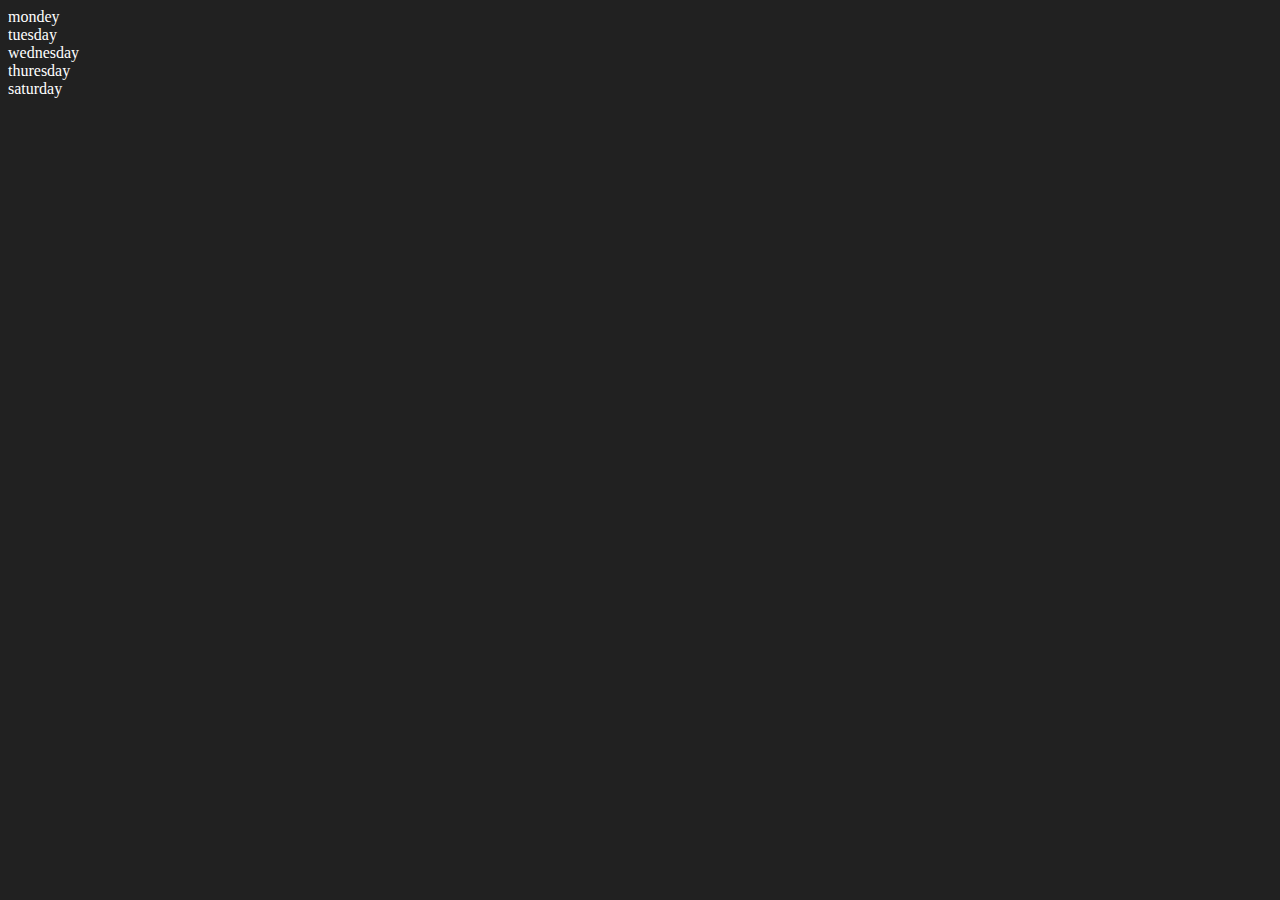
<file: DOM/Index.html>
<!DOCTYPE html>
<html lang="en">
<head>
  <meta charset="UTF-8">
  <meta name="viewport" content="width=device-width, initial-scale=1.0">
  <title>Document</title>
</head>
<body style="background-color: #212121; color: #fff;">
  <div class="parent">
    <div class="day">mondey</div>
    <div class="day">tuesday</div>
    <div class="day">wednesday</div>
    <div class="day">thuresday</div>
    <div class="day">saturday</div>
  </div>
</body>
    <script>
     const Parent= document.querySelector('.parent')
     console.log(Parent);
    
     console.log(Parent.children);
     console.log(Parent.children[1]).innerHTML;
    </script>
</html>
</file>
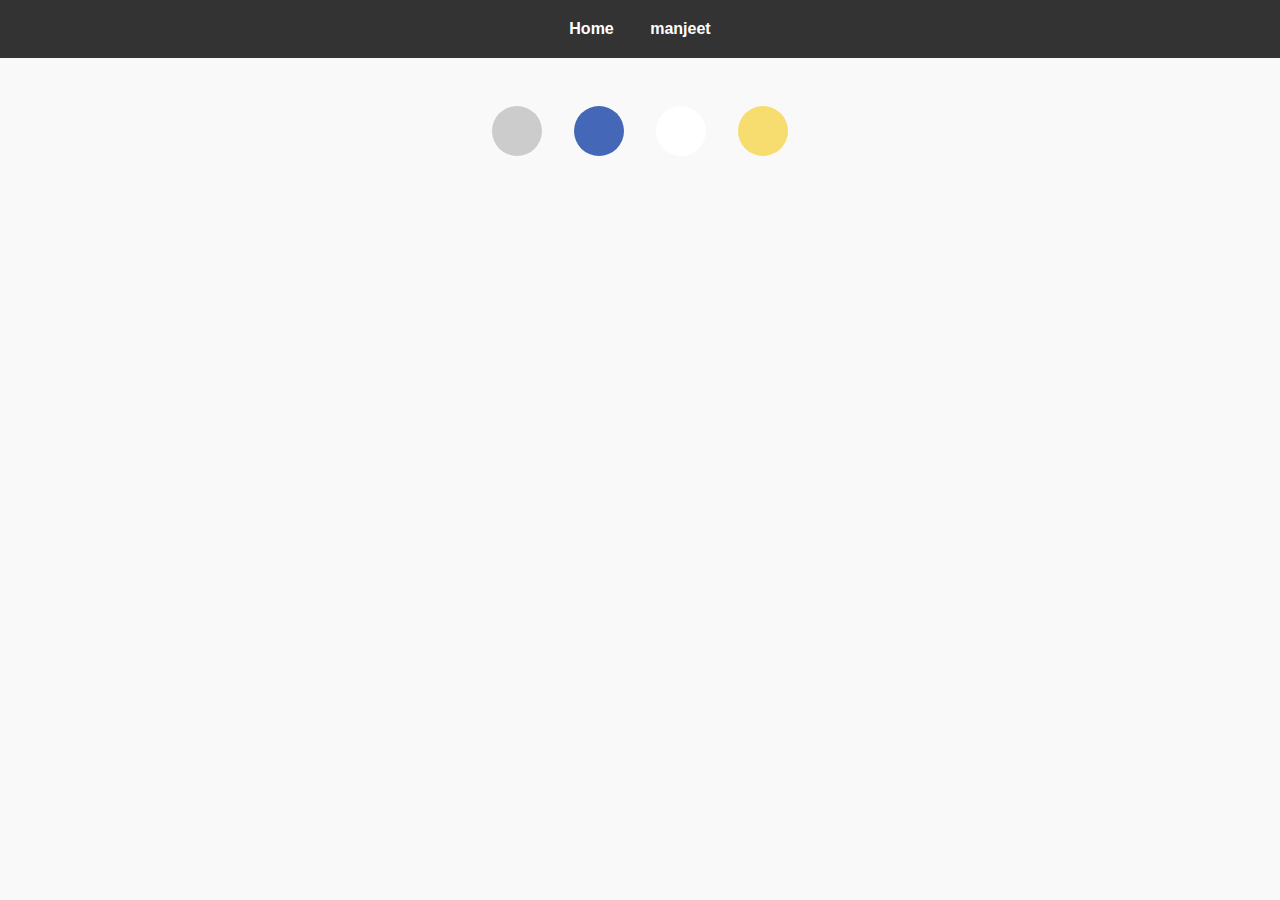
<file: 1Project/1Project.html>
<!DOCTYPE html>
<html lang="en">
<head>
  <meta charset="UTF-8">
  <meta name="viewport" content="width=device-width, initial-scale=1.0">
  <title>Document</title>
  <link rel="stylesheet" href="./style.css">
</head>
<body>
  <nav>
    <a href="./" aria-current="page">Home</a>
    <a href="" aria-current="page">manjeet</a>

  </nav>
    <div class="canvas">
      <span class="button" id="grey"></span>
      <span class="button" id="blue"></span>
      <span class="button" id="white"></span>
      <span class="button" id="yellow"></span>
    </div>
</body>

<script src="./ProjectCode.js"></script>
</html>
</file>
<file: 1Project/style.css>
/* Global Styles */

* {
  box-sizing: border-box;
  margin: 0;
  padding: 0;
}

body {
  font-family: Arial, sans-serif;
  line-height: 1.6;
  color: #333;
  background-color: #f9f9f9;
}

/* Navigation Styles */

nav {
  background-color: #333;
  padding: 1em;
  text-align: center;
}

nav a {
  color: #fff;
  text-decoration: none;
  margin: 0 1em;
}

nav a:hover {
  color: #ccc;
}

nav a[aria-current="page"] {
  font-weight: bold;
  color: #fff;
}

/* Canvas Styles */

.canvas {
  display: flex;
  justify-content: center;
  align-items: center;
  padding: 2em;
}

.button {
  display: inline-block;
  width: 50px;
  height: 50px;
  border-radius: 50%;
  margin: 1em;
  cursor: pointer;
}

#grey {
  background-color: #ccc;
}

#blue {
  background-color: #4567b7;
}

#white {
  background-color: #fff;
}

#yellow {
  background-color: #f7dc6f;
}

.button:hover {
  transform: scale(1.1);
}
</file>
